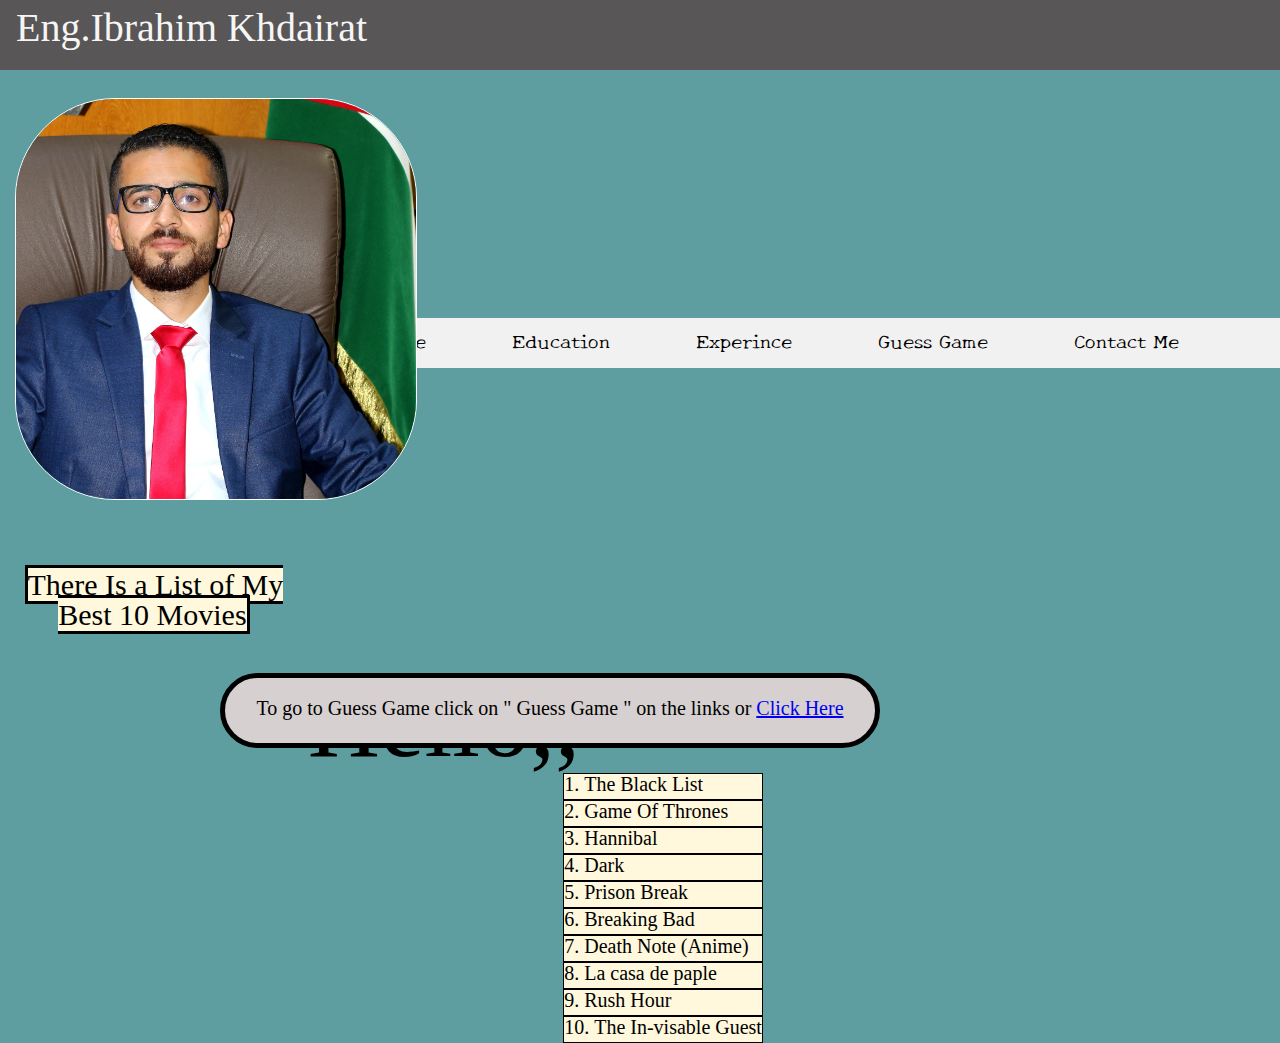
<file: index.html>
<!DOCTYPE html>
<html lang="en">

<head>
    <meta charset="UTF-8">
    <meta http-equiv="X-UA-Compatible" content="IE=edge">
    <meta name="viewport" content="width=device-width, initial-scale=1.0">
    <link rel="preconnect" href="https://fonts.gstatic.com">
<link href="https://fonts.googleapis.com/css2?family=Josefin+Sans:wght@500&family=New+Tegomin&display=swap" rel="stylesheet">
    <link rel="preconnect" href="https://fonts.gstatic.com">
<link href="https://fonts.googleapis.com/css2?family=New+Tegomin&display=swap" rel="stylesheet">
    <link rel="stylesheet" href="css/reset.css">
    
    <link rel="stylesheet" href="css/style.css">
    <title>Ibrahim-Khdairat</title>

</head>

<body>
    <header>
        <h1 class="name">
            <a href="index.html" class="name">Eng.Ibrahim Khdairat</a>
        </h1>
        <img src="img/hema.JPG" alt="ibrahim" >

        <p id="hello">Hello,,</p>


        <h2 ><span id='click'>To go to Guess Game click on " Guess Game " on the links or <a href="pages/guess.html"> Click
                    Here</a></span></h2>


        <nav>
            <ul>
                <li><a href="pages/about.html">About Me</a></li>
                <li><a href="pages/education.html">Education</a></li>
                <li><a href="pages/experince.html">Experince</a></li>
                <li><a href="pages/guess.html"> Guess Game</a></li>
                <li><a href="pages/contact.html">Contact Me</a></li>
            </ul>
        </nav>

    </header>
    <main>

        <h3><span>There Is a List of My Best 10 Movies</span></h3>
        <div>
        <p>
        <ol>
            <li>The Black List</li>
            <li>Game Of Thrones</li>
            <li>Hannibal</li>
            <li>Dark</li>
            <li>Prison Break</li>
            <li>Breaking Bad</li>
            <li>Death Note (Anime)</li>
            <li>La casa de paple</li>
            <li>Rush Hour</li>
            <li>The In-visable Guest</li>
        </ol>
        </p>
    </div>

    </main>
    <footer>

    </footer>
</body>

</html>
</file>
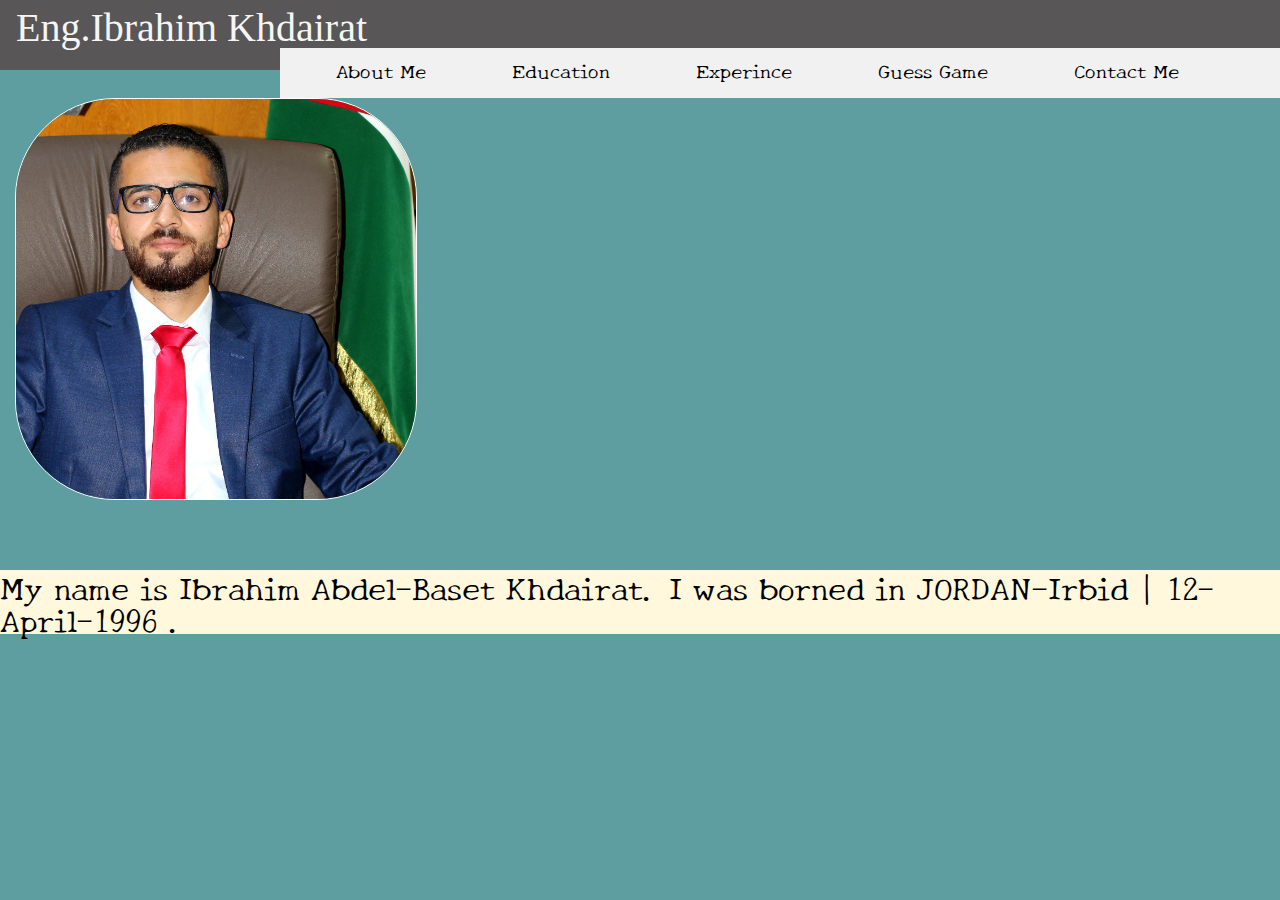
<file: pages/about.html>
<!DOCTYPE html>
<html lang="en">

<head>
    <meta charset="UTF-8">
    <meta http-equiv="X-UA-Compatible" content="IE=edge">
    <meta name="viewport" content="width=device-width, initial-scale=1.0">
    <link rel="preconnect" href="https://fonts.gstatic.com">
<link href="https://fonts.googleapis.com/css2?family=Josefin+Sans:wght@500&family=New+Tegomin&display=swap" rel="stylesheet">
    <link rel="preconnect" href="https://fonts.gstatic.com">
<link href="https://fonts.googleapis.com/css2?family=New+Tegomin&display=swap" rel="stylesheet">
    <link rel="stylesheet" href="../css/reset.css">
    <link rel="stylesheet" href="../css/style.css">  
    
    <title>Ibrahim-Khdairat</title>
  
</head>

<body>
    <header>
        <h1 class="name">
            <a href="../index.html" class="name">Eng.Ibrahim Khdairat</a>
        </span></h1>
        <img src="../img/hema.JPG" alt="ibrahim">
        <nav>
            <ul>
              <li><a href="../pages/about.html">About Me</a></li>
              <li><a href="../pages/education.html">Education</a></li>
              <li><a href="../pages/experince.html">Experince</a></li>
              <li><a href="../pages/guess.html">Guess Game</a></li>
              <li><a href="../pages/contact.html">Contact Me</a></li>
            </ul>
        </nav>
    </header>
    <main>
        <div class="about">
      <p>My name is Ibrahim Abdel-Baset Khdairat. I was borned in JORDAN-Irbid | 12-April-1996 .</p>
    </div>

    </main>
    <footer>

    </footer>
</body>

</html>
</file>
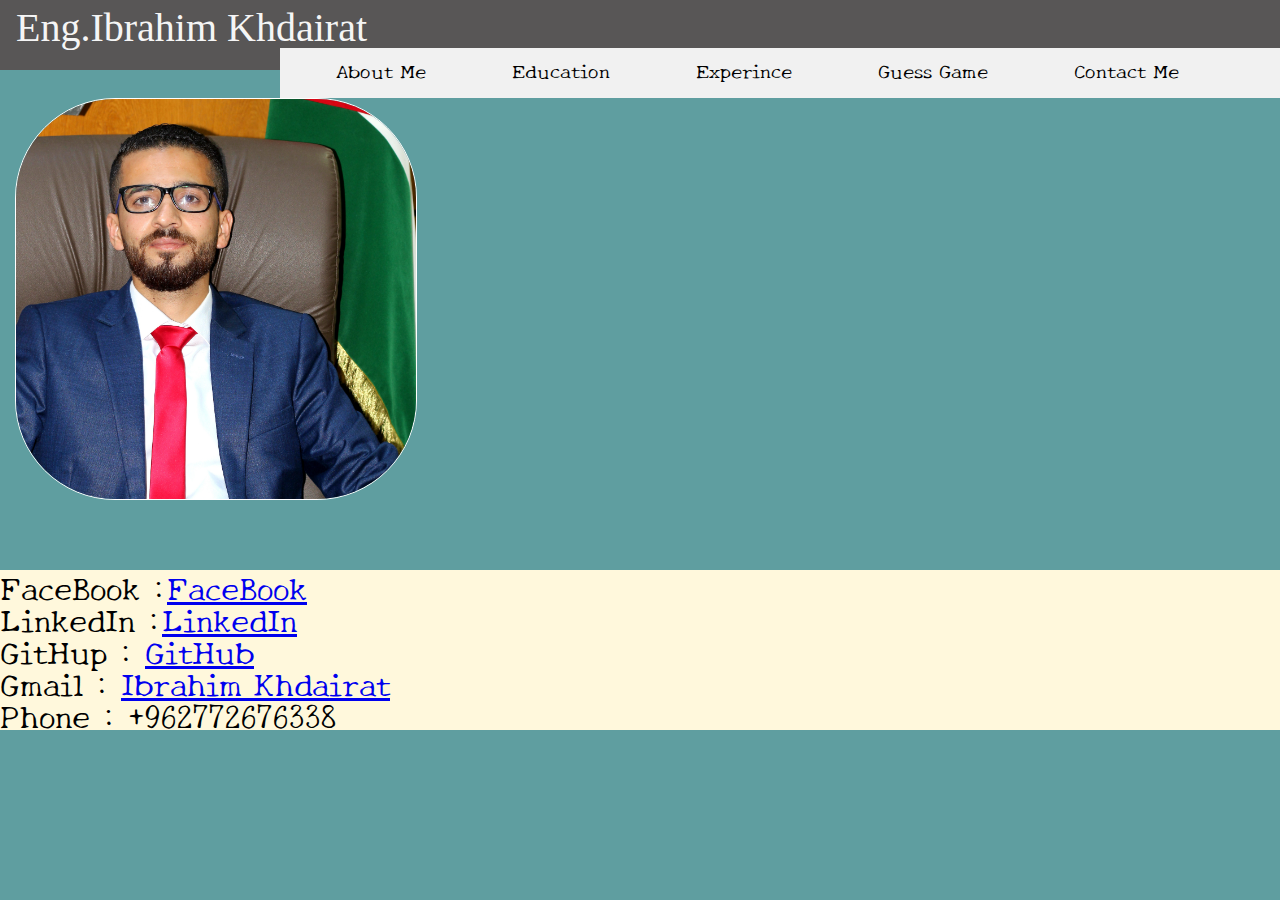
<file: pages/contact.html>
<!DOCTYPE html>
<html lang="en">

<head>
    <meta charset="UTF-8">
    <meta http-equiv="X-UA-Compatible" content="IE=edge">
    <meta name="viewport" content="width=device-width, initial-scale=1.0">
    <link rel="preconnect" href="https://fonts.gstatic.com">
<link href="https://fonts.googleapis.com/css2?family=Josefin+Sans:wght@500&family=New+Tegomin&display=swap" rel="stylesheet">
    <link rel="preconnect" href="https://fonts.gstatic.com">
<link href="https://fonts.googleapis.com/css2?family=New+Tegomin&display=swap" rel="stylesheet">
    <link rel="stylesheet" href="../css/reset.css">

    <link rel="stylesheet" href="../css/style.css">
    <title>Ibrahim-Khdairat</title>
  
</head>

<body>
    <header>
        <h1 class="name">
            <a href="../index.html" class="name">Eng.Ibrahim Khdairat</a>
        </span></h1>
        <img src="../img/hema.JPG" alt="ibrahim">
        <nav>
            <ul>
              <li><a href="../pages/about.html">About Me</a></li>
              <li><a href="../pages/education.html">Education</a></li>
              <li><a href="../pages/experince.html">Experince</a></li>
              <li><a href="../pages/guess.html">Guess Game</a></li>
              <li><a href="../pages/contact.html">Contact Me</a></li>
            </ul>
        </nav>
    </header>
    <main>

        <div class="contact">
            <p>FaceBook :<a href="https://www.facebook.com/ibrahim.kuderat">FaceBook</a></p>
            <p>LinkedIn :<a href="https://www.linkedin.com/in/ibrahim-khdierat-4bb7811a2">LinkedIn</a></p>
            <p>GitHup : <a href="https://github.com/Ibrahim-Khdairat">GitHub</a></p>
            <p>Gmail : <a href="mailto:ibrahimkuderat@gmai.com">Ibrahim Khdairat</a></p>
            <p>Phone : +962772676338</p>
          </div>

    </main>
    <footer>

    </footer>
</body>

</html>
</file>
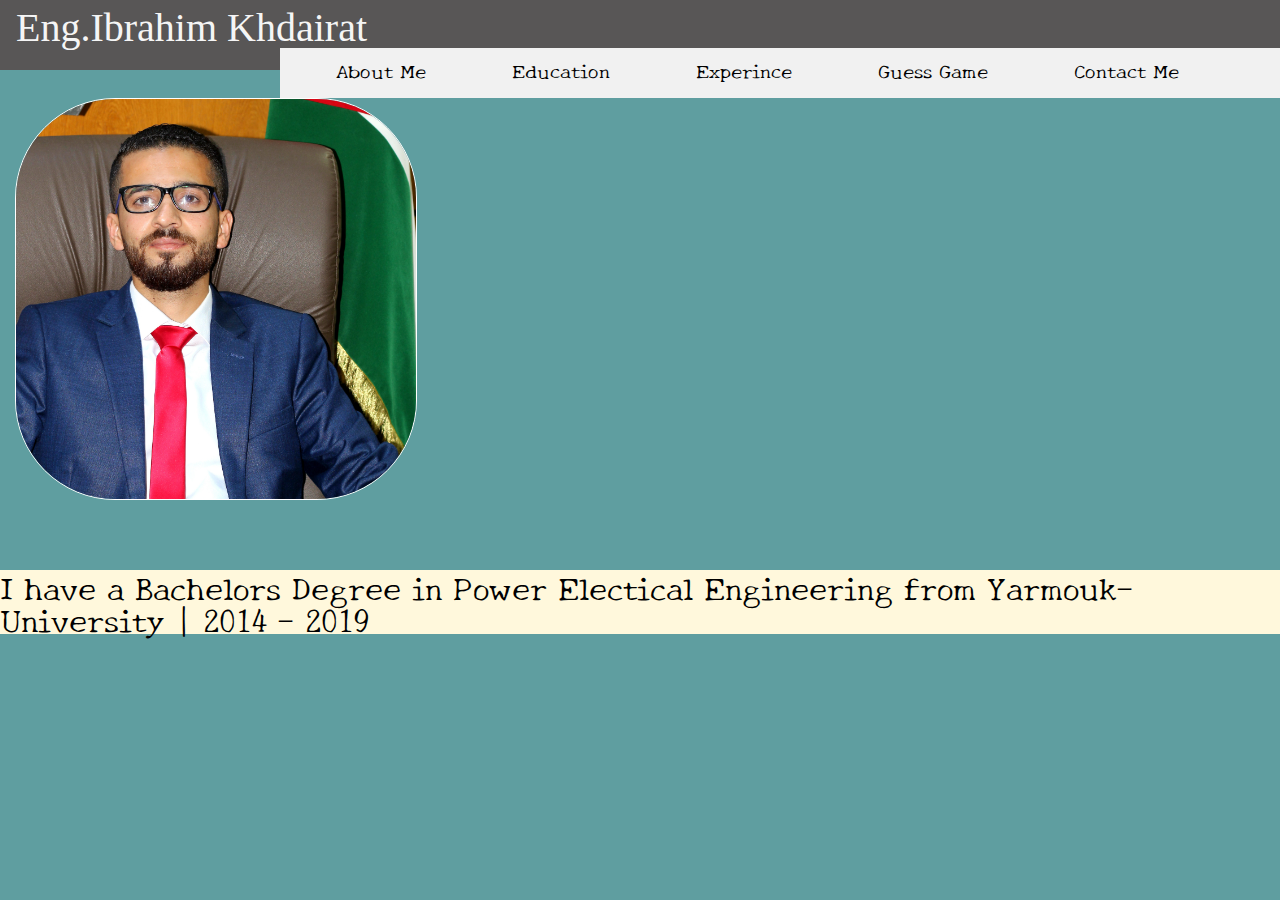
<file: pages/education.html>
<!DOCTYPE html>
<html lang="en">

<head>
    <meta charset="UTF-8">
    <meta http-equiv="X-UA-Compatible" content="IE=edge">
    <meta name="viewport" content="width=device-width, initial-scale=1.0">
    <link rel="preconnect" href="https://fonts.gstatic.com">
<link href="https://fonts.googleapis.com/css2?family=Josefin+Sans:wght@500&family=New+Tegomin&display=swap" rel="stylesheet">
    <link rel="preconnect" href="https://fonts.gstatic.com">
<link href="https://fonts.googleapis.com/css2?family=New+Tegomin&display=swap" rel="stylesheet">
    <link rel="stylesheet" href="../css/reset.css">

    <link rel="stylesheet" href="../css/style.css">
    <title>Ibrahim-Khdairat</title>

</head>

<body>
    <header>
        <h1 class="name">
            <a href="../index.html" class="name">Eng.Ibrahim Khdairat</a>
            </span></h1>
            <img src="../img/hema.JPG" alt="ibrahim">
        <nav>
            <ul>
                <li><a href="../pages/about.html">About Me</a></li>
                <li><a href="../pages/education.html">Education</a></li>
                <li><a href="../pages/experince.html">Experince</a></li>
                <li><a href="../pages/guess.html">Guess Game</a></li>
                <li><a href="../pages/contact.html">Contact Me</a></li>
            </ul>
        </nav>
    </header>
    <main>

        <div class="education">
            <p> I have a Bachelors Degree in Power Electical Engineering from Yarmouk-University | 2014 - 2019 </p>

        </div>

    </main>
    <footer>

    </footer>
</body>

</html>
</file>
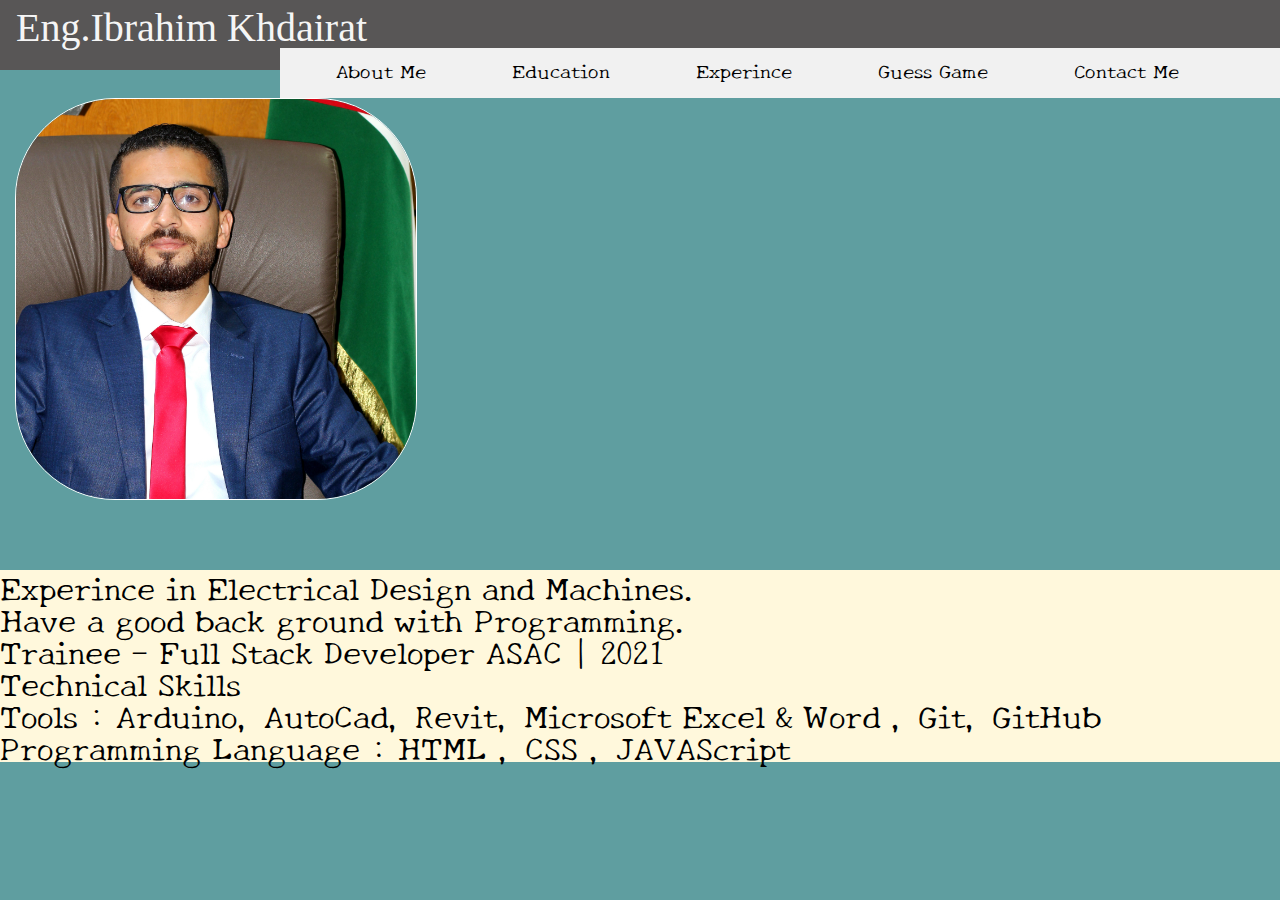
<file: pages/experince.html>
<!DOCTYPE html>
<html lang="en">

<head>
    <meta charset="UTF-8">
    <meta http-equiv="X-UA-Compatible" content="IE=edge">
    <meta name="viewport" content="width=device-width, initial-scale=1.0">
    <link rel="preconnect" href="https://fonts.gstatic.com">
<link href="https://fonts.googleapis.com/css2?family=Josefin+Sans:wght@500&family=New+Tegomin&display=swap" rel="stylesheet">
    <link rel="preconnect" href="https://fonts.gstatic.com">
<link href="https://fonts.googleapis.com/css2?family=New+Tegomin&display=swap" rel="stylesheet">
    <link rel="stylesheet" href="../css/reset.css">

    <link rel="stylesheet" href="../css/style.css">
    <title>Ibrahim-Khdairat</title>

</head>

<body>
    <header>
        <h1 class="name">
            <a href="../index.html" class="name">Eng.Ibrahim Khdairat</a>
            </span></h1>
        <img src="../img/hema.JPG" alt="ibrahim">
        <nav>
            <ul>
                <li><a href="../pages/about.html">About Me</a></li>
                <li><a href="../pages/education.html">Education</a></li>
                <li><a href="../pages/experince.html">Experince</a></li>
                <li><a href="../pages/guess.html">Guess Game</a></li>
                <li><a href="../pages/contact.html">Contact Me</a></li>
            </ul>
        </nav>
    </header>
    <main>
        <div class="experince">
            <p>Experince in Electrical Design and Machines.</p>
            <p>Have a good back ground with Programming.</p>
            <p>Trainee - Full Stack Developer ASAC | 2021 </p>
            <p>Technical Skills</p>
            <p>
                Tools : Arduino, AutoCad, Revit, Microsoft Excel & Word , Git, GitHub </p>
            <p> Programming Language : HTML , CSS , JAVAScript</p>


        </div>

    </main>
    <footer>

    </footer>
</body>

</html>
</file>
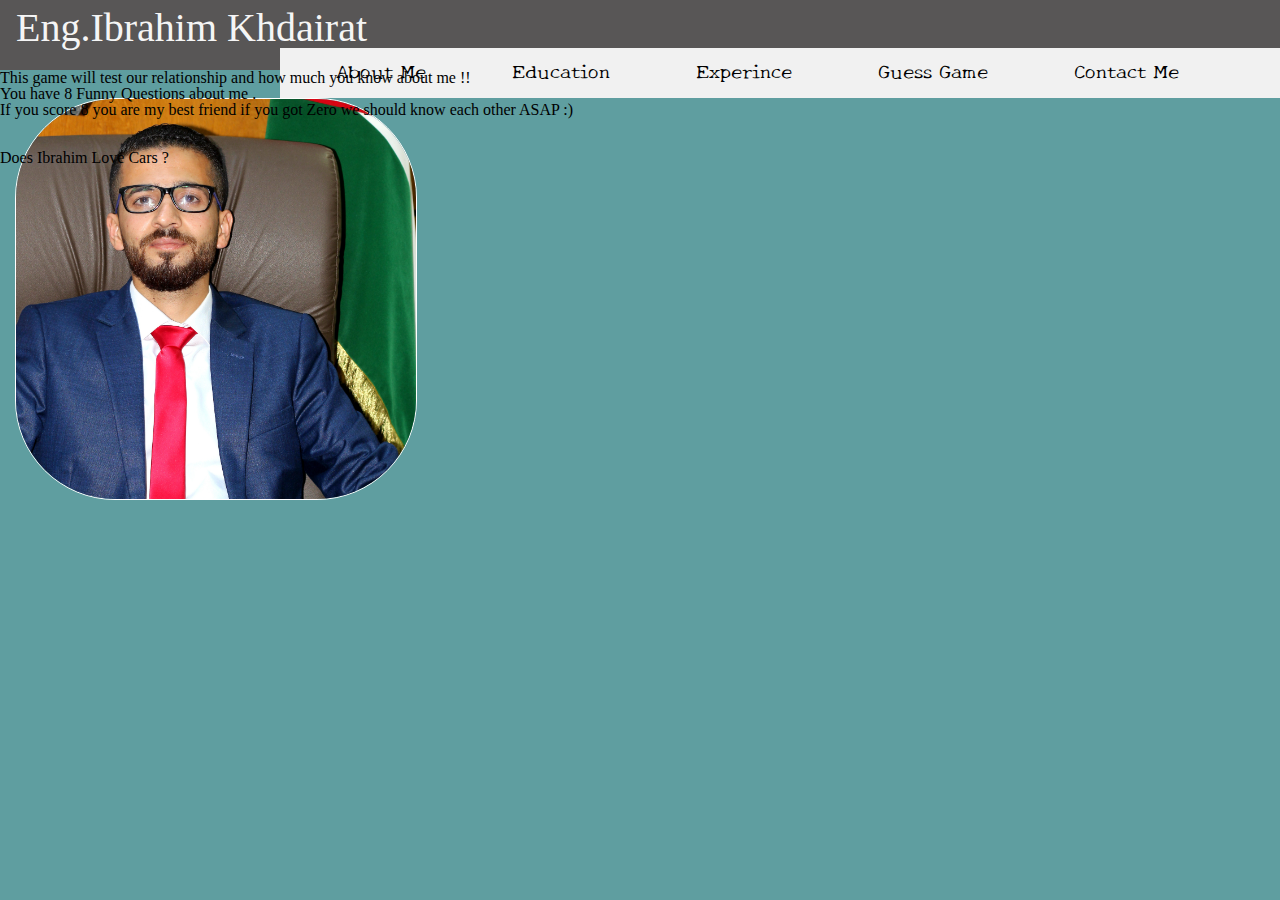
<file: pages/guess.html>
<!DOCTYPE html>
<html lang="en">

<head>
    <meta charset="UTF-8">
    <meta http-equiv="X-UA-Compatible" content="IE=edge">
    <meta name="viewport" content="width=device-width, initial-scale=1.0">
    <link rel="preconnect" href="https://fonts.gstatic.com">
<link href="https://fonts.googleapis.com/css2?family=Josefin+Sans:wght@500&family=New+Tegomin&display=swap" rel="stylesheet">
    <link rel="preconnect" href="https://fonts.gstatic.com">
<link href="https://fonts.googleapis.com/css2?family=New+Tegomin&display=swap" rel="stylesheet">
    <link rel="stylesheet" href="../css/reset.css">

    <link rel="stylesheet" href="../css/style.css">
    <title>Ibrahim-Khdairat</title>
  
</head>

<body>
    <header>
        <h1 class="name">
            <a href="../index.html" class="name">Eng.Ibrahim Khdairat</a>
        </span></h1>
        <img src="../img/hema.JPG" alt="ibrahim">

        <nav>
            <ul>
              <li><a href="../pages/about.html">About Me</a></li>
              <li><a href="../pages/education.html">Education</a></li>
              <li><a href="../pages/experince.html">Experince</a></li>
              <li><a href="../pages/guess.html">Guess Game</a></li>
              <li><a href="../pages/contact.html">Contact Me</a></li>
            </ul>
        </nav>
    </header>
    <main>
        <div class ="game">
        <script src="../js/app.js"></script>
    </div>

    </main>
    <footer>

    </footer>
</body>

</html>
</file>
<file: css/style.css>
header
{
  background-color: rgb(88, 86, 86);
  height: 70px;
  
}
.name
{
 text-decoration: none;
 font-family: cursive;
 font-size: 40px;
 padding-top: 8px;
 padding-left: 8px;
color: whitesmoke;

}

img {
  margin-left: 15px;
  margin-top: 50px;
    width: 400px;
    height:400px;
    border: solid 1px white;
    border-radius: 100px;
}

body {
    background-color: cadetblue;
}
#hello
{
 float: right;
 font-size: 100px;
 margin-right :700px;
 margin-top: 170px;
}

#click{
   text-align: center;

  float: right;
  font-size: 20px;
  margin-right :400px;
  margin-top: -100px;
  background-color: rgb(214, 208, 208);
height: 45px;
padding-top: 20px;
border: solid 5px black ;
border-radius: 100px;
width: 650px;



}

/* h1 span a {
    color:black;
    text-decoration: none ;
    
}
h1 {
    text-align: center;

} */


nav ul li {
    display: inline;
    margin : 10px;
   
}
ul {
    list-style-type: none;
    
    margin-top: -455px;
    height: 50px;
    /* margin-right:20px; */
    width: 1000px;
    padding: 0;
    background-color: #f1f1f1;
    float: right;
  }
  li a {
    font-family: 'New Tegomin', serif;
    margin-left:30px;
    display: inline-block;
   font-size: 20px;
    color: #000;
    padding: 12px 16px;
    text-decoration: none;
  }
  /* li a.active {
    background-color: #4CAF50;
    color: white;
  } */
  li a:hover:not(.active) {
    background-color: #555;
    color: white;
    height: 28px;
  }
 li a:visited
  {
    color:deeppink;
  }

  /* li a:linked
  {
    color:green;
  } */

  .about{ background-color: cornsilk;
font-size: xx-large;

font-family: 'Josefin Sans', sans-serif;
font-family: 'New Tegomin', serif;
margin-top: 500px;

}
.contact{ background-color: cornsilk;
    font-size: xx-large;
    font-family: 'Times New Roman', Times, serif;
    font-family: 'Josefin Sans', sans-serif;
font-family: 'New Tegomin', serif;
    margin-top: 500px;
    }
    .education{ background-color: cornsilk;
        font-size: xx-large;
        font-family: 'Times New Roman', Times, serif;
        font-family: 'Josefin Sans', sans-serif;
font-family: 'New Tegomin', serif;
        margin-top: 500px;

        }
        .experince{ background-color: cornsilk;
            font-size: xx-large;
            font-family: 'Times New Roman', Times, serif;
            font-family: 'Josefin Sans', sans-serif;
font-family: 'New Tegomin', serif;
            margin-top: 500px;

            }

h3{
  text-align: center;
  margin-top: 500px;
  font-size: 30px;
  margin-bottom: 10px;
}
h3 span 
{
  border: black 3px solid;
  background-color: cornsilk;

}

            ol  {
              
              display: inline-block;
              list-style-type: decimal;
margin-left : 44%; 
font-size: 20px;
list-style-position: inside;

 
   }       
ol li
 {
  padding-bottom: 5px;
  border: black 1px solid;
  background-color: cornsilk;


}
</file>
